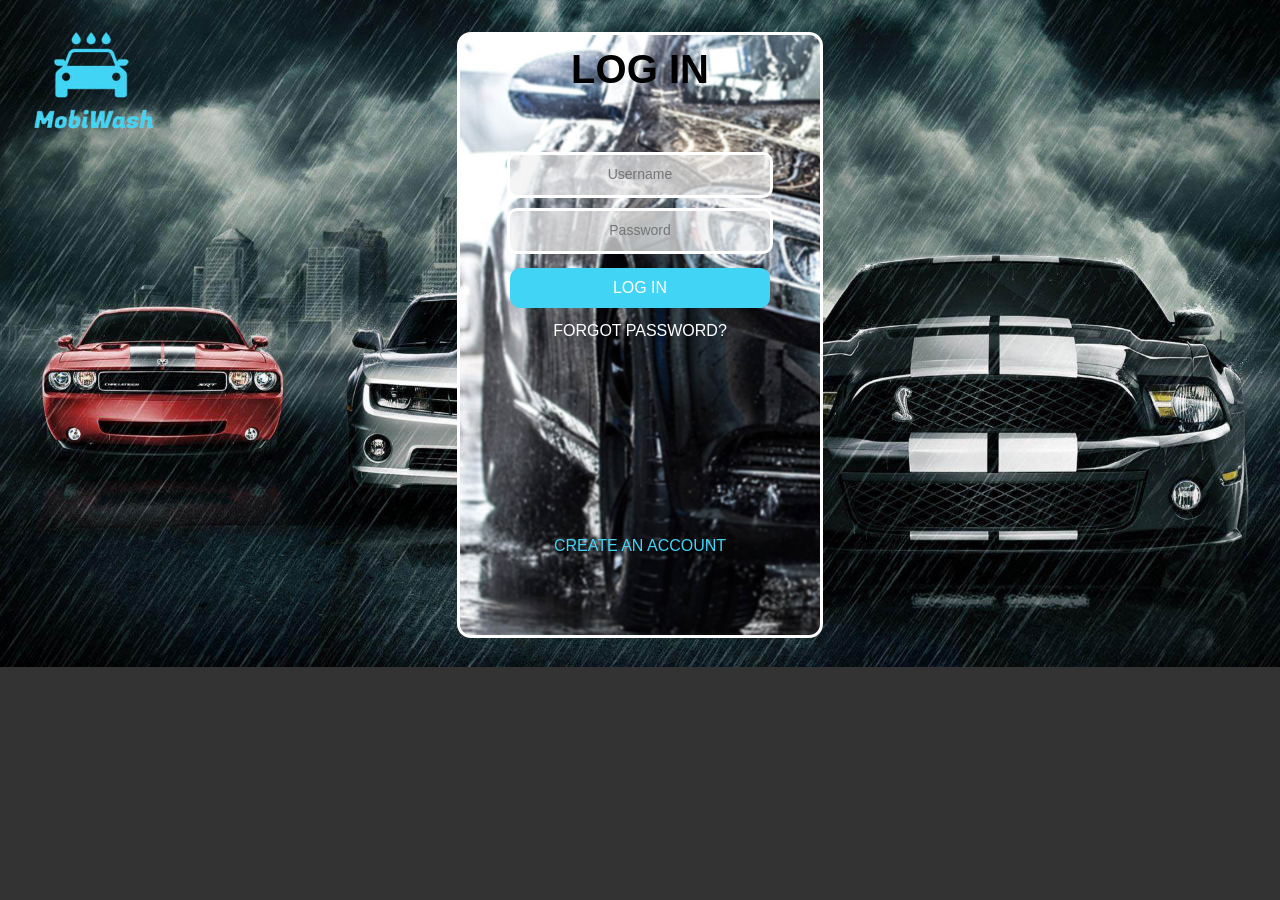
<file: login.html>
<!doctype html>
<html>
  <head>
    <meta charset="utf-8" />
    <meta name="description" content="This is an example of meta" />
    <meta name="viewport" content="width=device-width, initial-scale=1" />
    <title></title>

    <link rel="stylesheet" href="css/style.css" />
  </head>

  <body class="login-body">
    <div class="bg-container">
      <img
        class="bg-img"
        src="img/car-wash-bg4.jpg"
        alt="Image cannot be displayed"
      />

      <div class="container">
        <h1>LOG IN</h1>

        <form id="login-form" action="" method="post">
          <div class="tbox">
            <input
              id="uname"
              type="text"
              name=""
              placeholder="Username"
              value=""
            />
          </div>

          <div class="tbox">
            <input
              id="pwd"
              type="password"
              name=""
              placeholder="Password"
              value=""
            />
          </div>

          <input
            class="btn"
            type="submit"
            name=""
            value="LOG IN"
            onclick="validateLogin(event)"
          />
        </form>

        <a class="b1" href="#">FORGOT PASSWORD?</a>
        <a class="b2" href="#">CREATE AN ACCOUNT</a>
      </div>

      <div class="modal">
        <div class="modal-header">
          <img src="img/alert_icon.png" alt="" />
        </div>
        <p>Incorrect username or password</p>
        <button
          class="btn"
          type="button"
          name="button"
          onclick="dismissModal()"
        >
          TRY AGAIN
        </button>
      </div>
    </div>
  </body>
  <script src="js/main.js"></script>
</html>
</file>
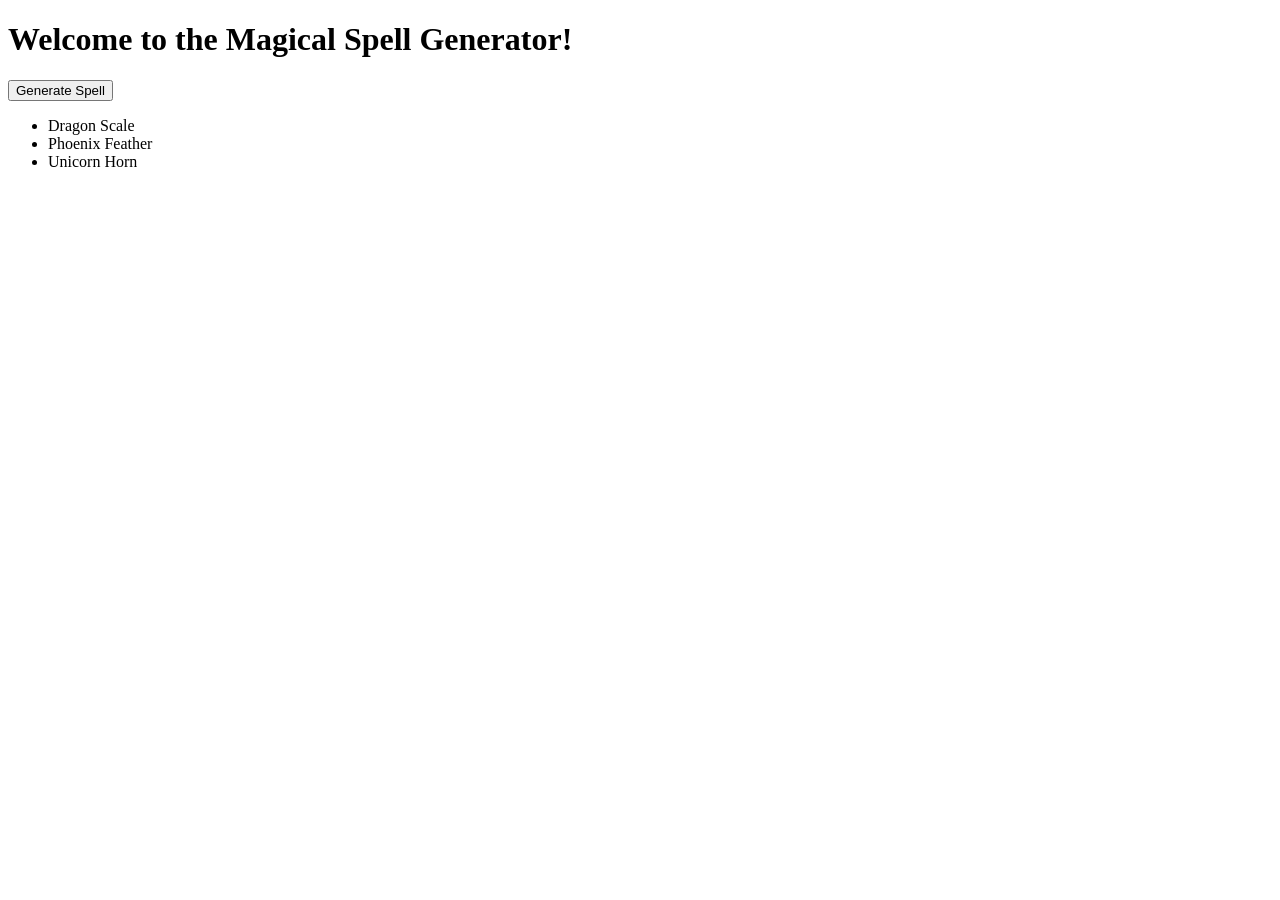
<file: week8_ex01_dom_spell_generator.html>
<!doctype html>
<html>
  <head>
    <meta charset="utf-8" />
    <meta http-equiv="X-UA-Compatible" content="IE=edge" />
    <title>Magic Spell Generator</title>
    <meta name="viewport" content="width=device-width, initial-scale=1" />
  </head>
  <body>
    <h1>Welcome to the Magical Spell Generator!</h1>
    <div id="spellArea"></div>
    <button id="generateButton">Generate Spell</button>
    <ul id="ingredientsList">
      <li>Dragon Scale</li>
      <li>Phoenix Feather</li>
      <li>Unicorn Horn</li>
    </ul>
    <script src="week8_ex01_dom_spell_generator.js"></script>
  </body>
</html>
</file>
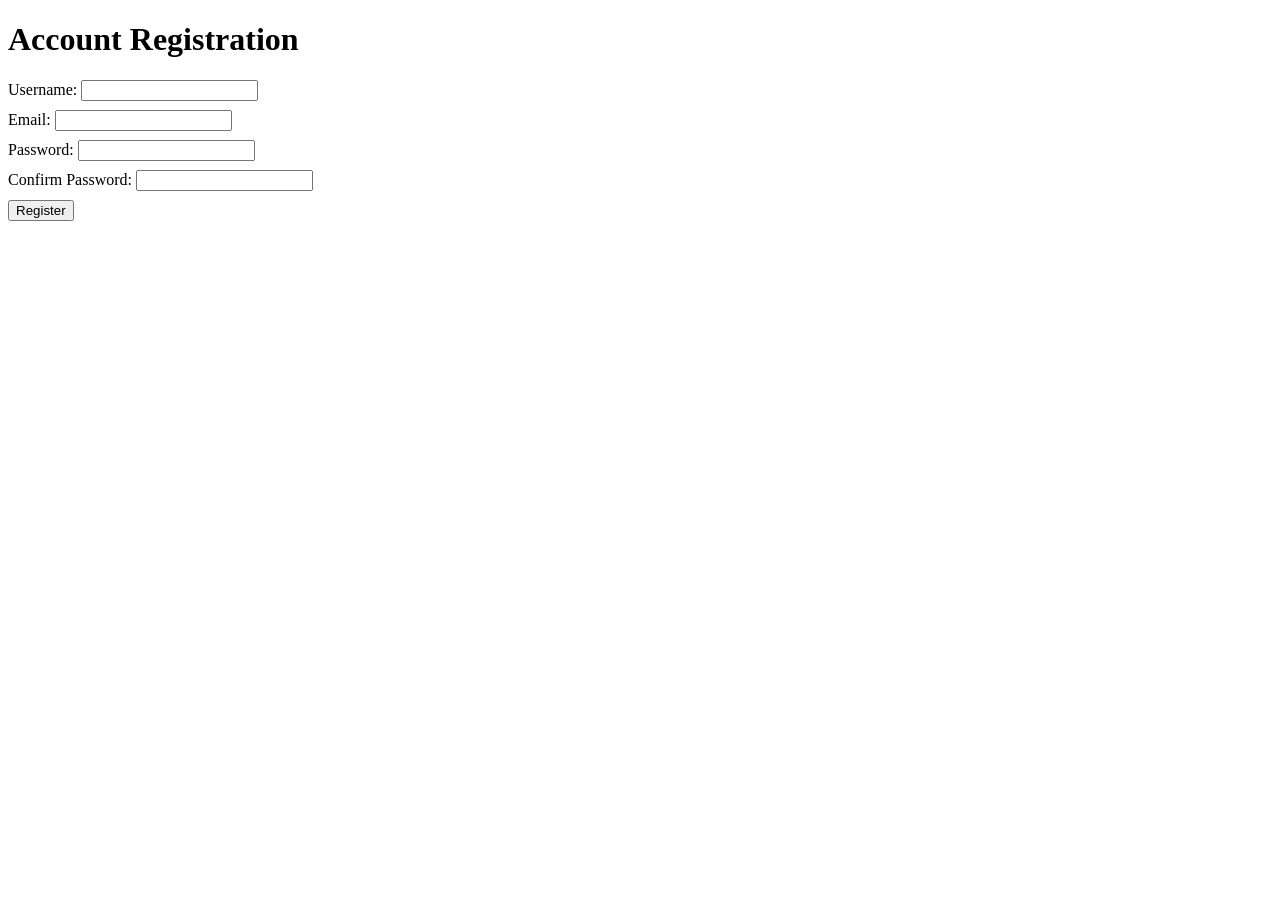
<file: week8_ex04_dom_registration_form.html>
<!doctype html>
<html>
  <head>
    <meta charset="utf-8" />
    <meta http-equiv="X-UA-Compatible" content="IE=edge" />
    <title>Registration Form</title>
    <meta name="viewport" content="width=device-width, initial-scale=1" />
    <style>
      input {
        margin-bottom: 5px;
      }
      .error {
        color: red;
        font-size: 16px;
        margin-bottom: 4px;
      }
    </style>
  </head>
  <body>
    <h1>Account Registration</h1>

    <div id="formMessage"></div>

    <form id="registrationForm">
      <label for="username">Username:</label>
      <input type="text" id="username" name="username" />

      <div id="usernameError" class="error"></div>

      <label for="email">Email:</label>
      <input type="email" id="email" name="email" novalidate />

      <div id="emailError" class="error"></div>

      <label for="password">Password:</label>
      <input type="password" id="password" name="password" />

      <div id="passwordError" class="error"></div>

      <label for="confirmPassword">Confirm Password:</label>
      <input type="password" id="confirmPassword" name="confirmPassword" />

      <div id="confirmError" class="error"></div>

      <button type="submit" id="submitButton">Register</button>
    </form>
    <script src="week8_ex04_dom_registration_form.js"></script>
  </body>
</html>
</file>
<file: css/style.css>
.home-body {
  background-color: #f1f1f1;
  margin: auto;
}

.login-body {
  background: #333;
  margin: 0;
  padding: 0;
  font-family: "Montsrerrat", sans-serif;
}

.bg-container {
  position: relative;
}

.bg-img {
  width: 100%;
  height: 100%;
}

/*LOGIN PAGE CSS*/
.container {
  width: 360px;
  height: 600px;
  background: url("../img/login-bg.png");
  background-repeat: no-repeat;
  position: absolute;
  top: 50%;
  left: 50%;
  transform: translate(-50%, -50%);
  color: white;
  text-align: center;
  border-radius: 14px;
  border-style: solid;
  border-color: white;
  opacity: 1;
}

.container h1 {
  font-size: 40px;
  margin-top: 12px;
  margin-bottom: 60px;
  color: black;
}

.tbox {
  width: 260px;
  height: 40px;
  background: #f1f1f1b3;
  border-radius: 10px;
  border-style: solid;
  margin: 10px auto;
  transition: 0.25s;
}

.tbox input {
  background: none;
  border: none;
  outline: none;
  text-align: center;
  width: 90%;
  line-height: 37px;
  font-family: "Montsrerrat", sans-serif;
  font-size: 14px;
  color: #333;
}

.tbox:hover {
  border-color: #42d4f5;
}

.btn {
  width: 260px;
  height: 40px;
  background: #42d4f5;
  border-radius: 10px;
  margin: 14px auto;
  display: block;
  font-family: "Montsrerrat", sans-serif;
  font-size: 16px;
  border: none;
  color: white;
  cursor: pointer;
  transition: 0.4s all;
}
.btn:hover {
  background: #525354;
}

.b1 {
  display: block;
  width: 260px;
  padding: 10px, 0;
  text-decoration: none;
  color: white;
  text-align: center;
  margin: auto;
  transition: 0.4s all;
}

.b1:hover {
  background: #525354;
  padding: 15px;
  border-radius: 10px;
  /*ended here */
}

.b2 {
  position: absolute;
  bottom: 80px;
  left: 50%;
  transform: translateX(-50%);
  width: 260px;
  padding: 10px, 0;
  text-decoration: none;
  text-align: center;
  transition: 0.4s all;
  color: #42d4f5;
}

.b2:hover {
  background: #525354;
  padding: 15px;
  border-radius: 10px;

  /*ended here */
}

/* css for modal */

.modal {
  background-color: white;
  position: absolute;
  top: 33%;
  left: 39%;
  text-align: center;
  padding: 2% 4%;
  display: none;
}

.nav-main {
  position: fixed;
  top: 0;
  width: 100%;
  height: 60px;
  background-color: #fff;
  display: flex;
  flex-wrap: wrap;
  z-index: 1000;
}

.btn-toggle-nav {
  width: 60px;
  height: 100%;
  background-color: #f98f39;
  background-image: url("../img/menu.png");
  background-repeat: no-repeat;
  background-size: 40%;
  background-position: center;
  cursor: pointer;
  transition-duration: 0.25s;
}

.btn-toggle-nav:hover {
  background-color: #42d4f5;
  background-size: 50%;
}

.nav-main ul {
  display: flex;
  flex-wrap: wrap;
  padding-left: 15px;
}

.nav-main ul li {
  list-style: none;
  line-height: 60px;
}

.nav-main ul li a {
  display: block;
  height: 100%;
  padding: 0 10px;
  text-transform: uppercase;
  text-decoration: none;
  color: #111;
  font-family: inherit;
  font-size: 16px;
}

.nav-sidebar {
  position: fixed;
  left: 0;
  bottom: 0;
  width: 50px;
  padding: 0 5px;
  height: calc(100vh - 60px);
  background-color: #1b1b1b;
  z-index: 1000;
  transition: all 0.5s ease-in-out;
}

.nav-sidebar ul {
  padding-top: 15px;
  overflow: hidden;
  visibility: hidden;
}

.nav-sidebar ul li {
  line-height: 60px;
  list-style: none;
}

.nav-sidebar ul li span,
.nav-sidebar ul li a {
  display: block;
  height: 60px;
  padding: 0 10px;
  text-decoration: none;
  text-transform: uppercase;
  color: #fff;
  font-size: 16px;
  font-family: inherit;
  white-space: nowrap;
  /*opacity: 0;*/
  transition: all 0.5s ease-in-out;
}

.nav-sidebar ul li a:hover {
  background-color: #525354;
}

.con {
  position: fixed;
  margin: 10% 0% 0% 10%;
}

select {
  width: 12.25%;
  height: 50px;
  padding: 12px 0px;
  border: solid;
  border-width: 2px;
  border-color: #00000f;
  border-radius: 12px;
  background: #ffff;
  text-align-last: center;
  margin-right: 2%;
  margin-left: 2%;
  font-size: 12px;
}

select:hover {
  transition: 0.3s;
  border-color: #42d4f5;
  color: #42d4f5;
}

#form-content span {
  font-family: sans-serif;
  font-size: 18px;
}
</file>
